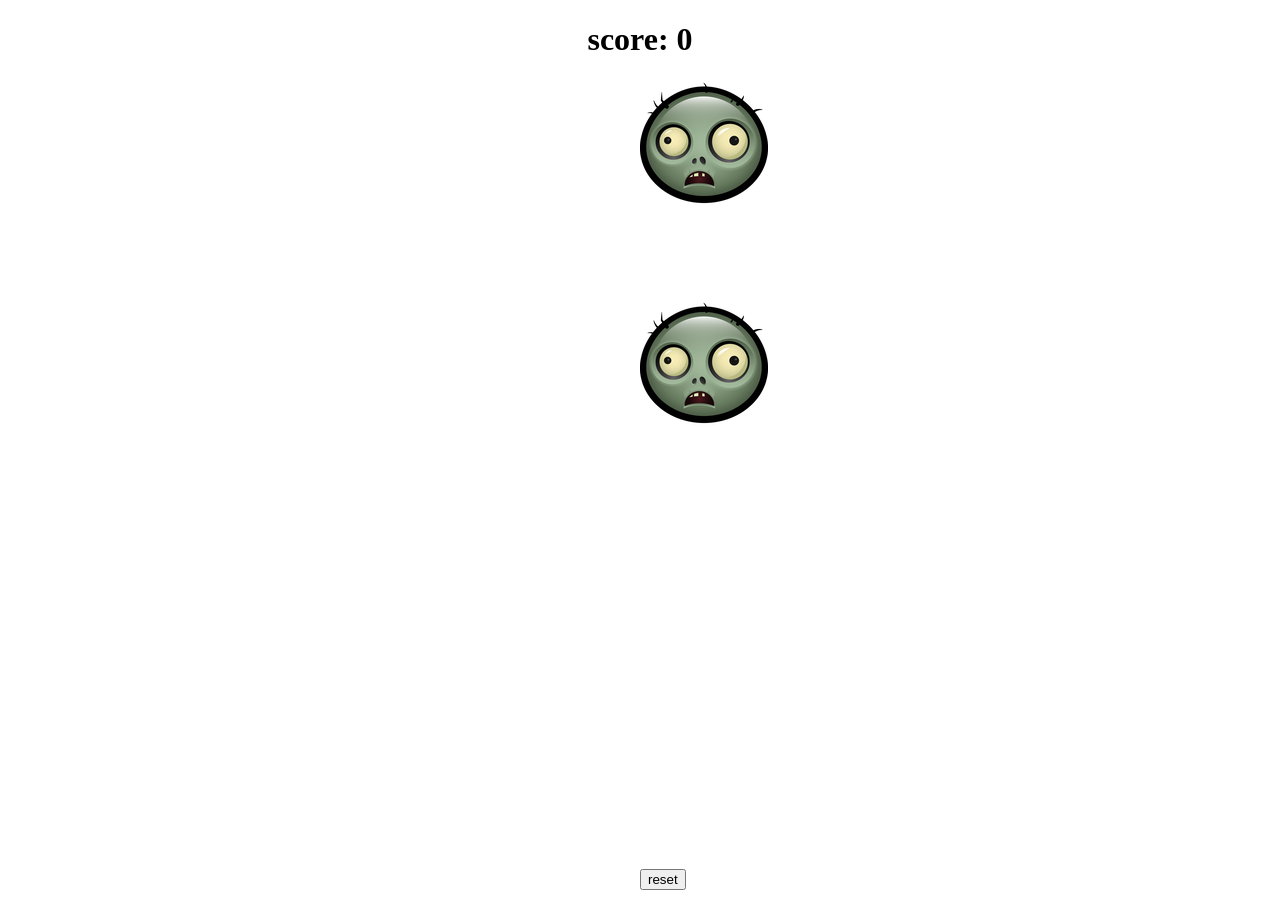
<file: index.html>
<!DOCTYPE html>
<html lang="en">
<head>
    <meta charset="UTF-8">
    <meta name="viewport" content="width=device-width, initial-scale=1.0">
    <meta http-equiv="X-UA-Compatible" content="ie=edge">
    <title>Document</title>
    <link rel="stylesheet" type="text/css" href="./css/css_file.css">
</head>
<body>
    <h1 id='score'>score: 0</h1>
    <img id='zombie' src="images/Zombie.png" alt="zombie">
    <img id='zombie1' src="images/Zombie.png" alt="zombie">
    <input type="button" value='reset' id="reset" >
    <script>
        let score = 0;
        Id = setInterval(change_place,2000,"zombie")
        Id1 = setInterval(change_place,2000,"zombie1")
        


        let zombie_img = document.getElementById("zombie") 
        zombie_img.onclick =  function kill(){    
            // display explosion image
            console.log(zombie_img.getAttribute('src'))
            if (zombie_img.getAttribute('src') == "images/Zombie.png"){
                clearInterval(Id)
                let audio = new Audio('src/gun-gunshot-01.mp3');    
                audio.play();
                document.getElementById('zombie').src = "images/explosion.gif";

                score++;
                score_renew();

                setTimeout(change_place,1500,"zombie");

                Id = setInterval(change_place,2000,"zombie")
            }
        }

        let zombie_img1 = document.getElementById("zombie1")
        zombie_img1.onclick =  function kill(){    
            // display explosion image
            if (zombie_img1.getAttribute('src') == "images/Zombie.png"){
                clearInterval(Id1)
                let audio = new Audio('src/gun-gunshot-01.mp3');
                audio.play();
                document.getElementById('zombie1').src = "images/explosion.gif";

                score++;
                score_renew();

                setTimeout(change_place,1500,"zombie1");
                Id1 = setInterval(change_place,2000,"zombie1")
            }
        }



        function change_place(ID){
            let win_hei = window.innerHeight - 128;// minus the height and width of the image(128px)
            let win_wid = window.innerWidth - 128;
            let x = Math.floor(Math.random() * win_wid);
            let y = Math.floor(Math.random() * win_hei);

            document.getElementById(ID).style.left = x + "px";
            document.getElementById(ID).style.top = y + "px";

            document.getElementById(ID).src = "images/Zombie.png";
            
        }

        function score_renew(){
            document.getElementById('score').innerText = "score: " + score;
        }

        let reset = document.getElementById('reset');
        reset.onclick =  function reset(){
            score = 0;
            document.getElementById('zombie').style.left = '';
            document.getElementById('zombie').style.top = '';
            document.getElementById('zombie1').style.left = '';
            document.getElementById('zombie1').style.top = '';
            score_renew();
        }
    </script>
</body>
</html>
</file>
<file: css/css_file.css>
body{
    text-align: center;
}
#zombie{
    position: absolute;
}
#zombie1{
    top:300px;
}
input{
    position: absolute;
    bottom:10px;
}
img{
    width: 128px;
    height: 128px;
    position: absolute;
}

/* fdkljklf */
</file>
